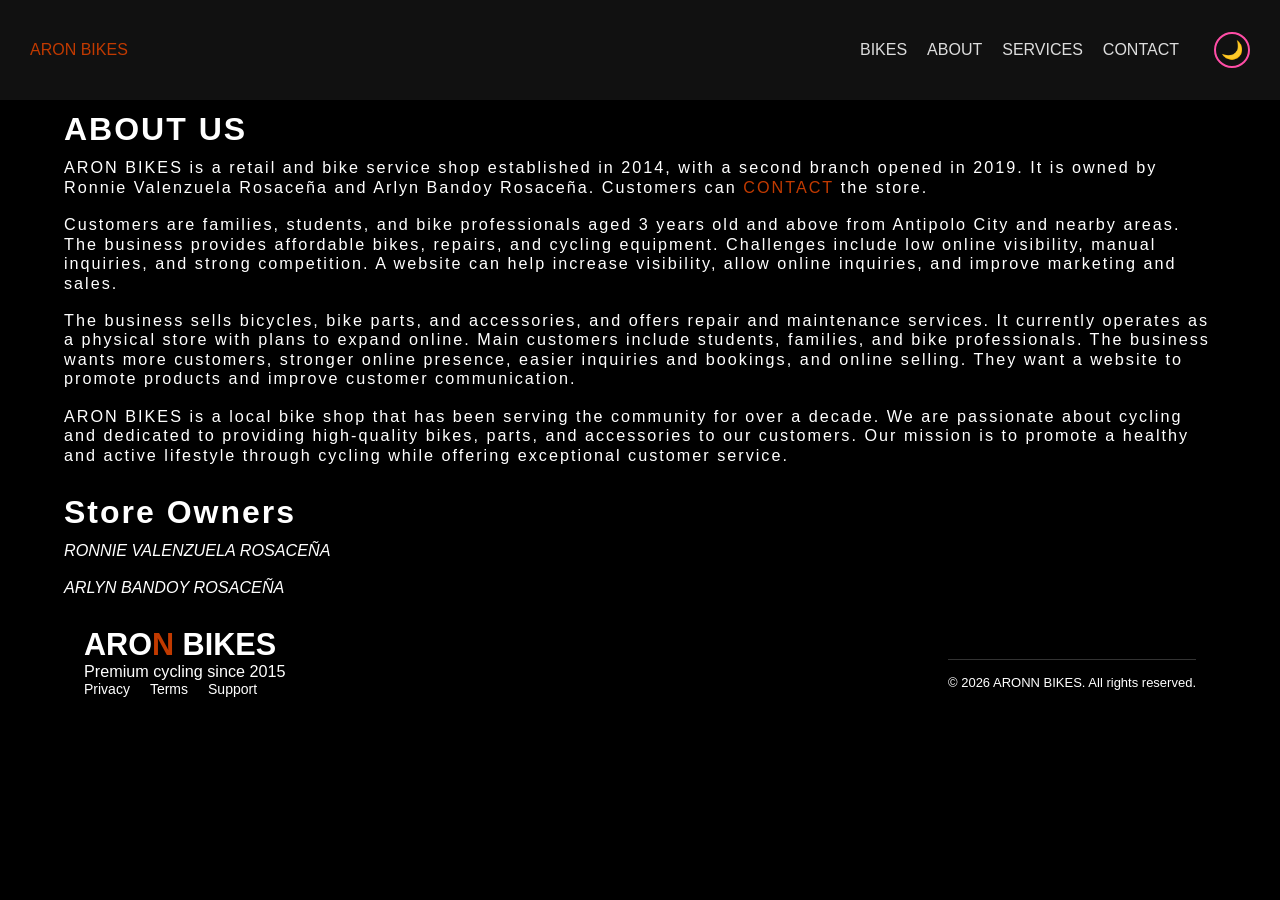
<file: about.html>
<!DOCTYPE html>
<html lang="en">
<head>
    <meta charset="UTF-8">
    <meta name="viewport" content="width=device-width, initial-scale=1.0">
    <title>ARON BIKES - Premium Cycling Experience</title>
    <link rel="stylesheet" href="style.css">
    <link href="https://fonts.googleapis.com/css2?family=Oswald:wght@400;600;700&family=Inter:wght@300;400;600&display=swap" rel="stylesheet">
    <script src="script.js"></script>
</head>
<body>
    <!-- Navigation --> 
     <nav class="navbar">
        <a href="#" class="logo"><span class="highlight">ARON BIKES</span></a>
        <ul class="nav-links">
            <li><a href="bikes.html">BIKES</a></li>
            <li><a href="about.html">ABOUT</a></li>
            <li><a href="services.html">SERVICES</a></li>
            <li><a href="contact.html">CONTACT</a></li>
           <button class="theme-btn glow-btn">🌙</button>
        </ul>
    </nav> 
    <div class="container">
        <div class="about-container">
            <h1 class="about-heading">ABOUT US</h1>
            <p class="about-description">ARON BIKES is a retail and bike service shop established in 2014, with a second branch opened in 2019. It is owned by Ronnie Valenzuela Rosaceña and Arlyn Bandoy Rosaceña. Customers can 
                <a href="contact.html"><span class="highlight">CONTACT<span></a> the store.</p><br>
            <p class="about-description">Customers are families, students, and bike professionals aged 3 years old and above from Antipolo City and nearby areas. The business provides affordable bikes, repairs, and cycling equipment. Challenges include low online visibility, manual inquiries, and strong competition. A website can help increase visibility, allow online inquiries, and improve marketing and sales.</p><br>
            <p class="about-description">The business sells bicycles, bike parts, and accessories, and offers repair 
            and maintenance services. It currently operates as a physical store with plans to expand online.
            Main customers include students, families, and bike professionals. The business wants more customers,
            stronger online presence, easier inquiries and bookings, and online selling. They want a website to
            promote products and improve customer communication.</p><br>
            <p class="about-description">ARON BIKES is a local bike shop that has been serving the community for over a decade. We are passionate about cycling and dedicated to providing high-quality bikes, parts, and accessories to our customers. Our mission is to promote a healthy and active lifestyle through cycling while offering exceptional customer service.</p><br>
            <p></p>
        </div 
        <hr>
        <div><h1 class="about-heading">Store Owners</h1>
        <p><i>RONNIE VALENZUELA ROSACEÑA</i></p><br>
        <p><i>ARLYN BANDOY ROSACEÑA</i></p></div>
        <!-- Footer -->
        <footer>
        <div class="footer-container">
        <div class="footer-content">
            <div class="footer-brand">
                <h3>ARO<span class="highlight">N</span> BIKES</h3>
                <p>Premium cycling since 2015</p>
            </div>
            <div class="footer-links">
                <a href="#">Privacy</a>
                <a href="#">Terms</a>
                <a href="#">Support</a> 
            </div>
        </div>
        <p class="copyright">&copy; 2026 ARONN BIKES. All rights reserved.</p>
    </div>
</footer>
</body>
</html>
</file>
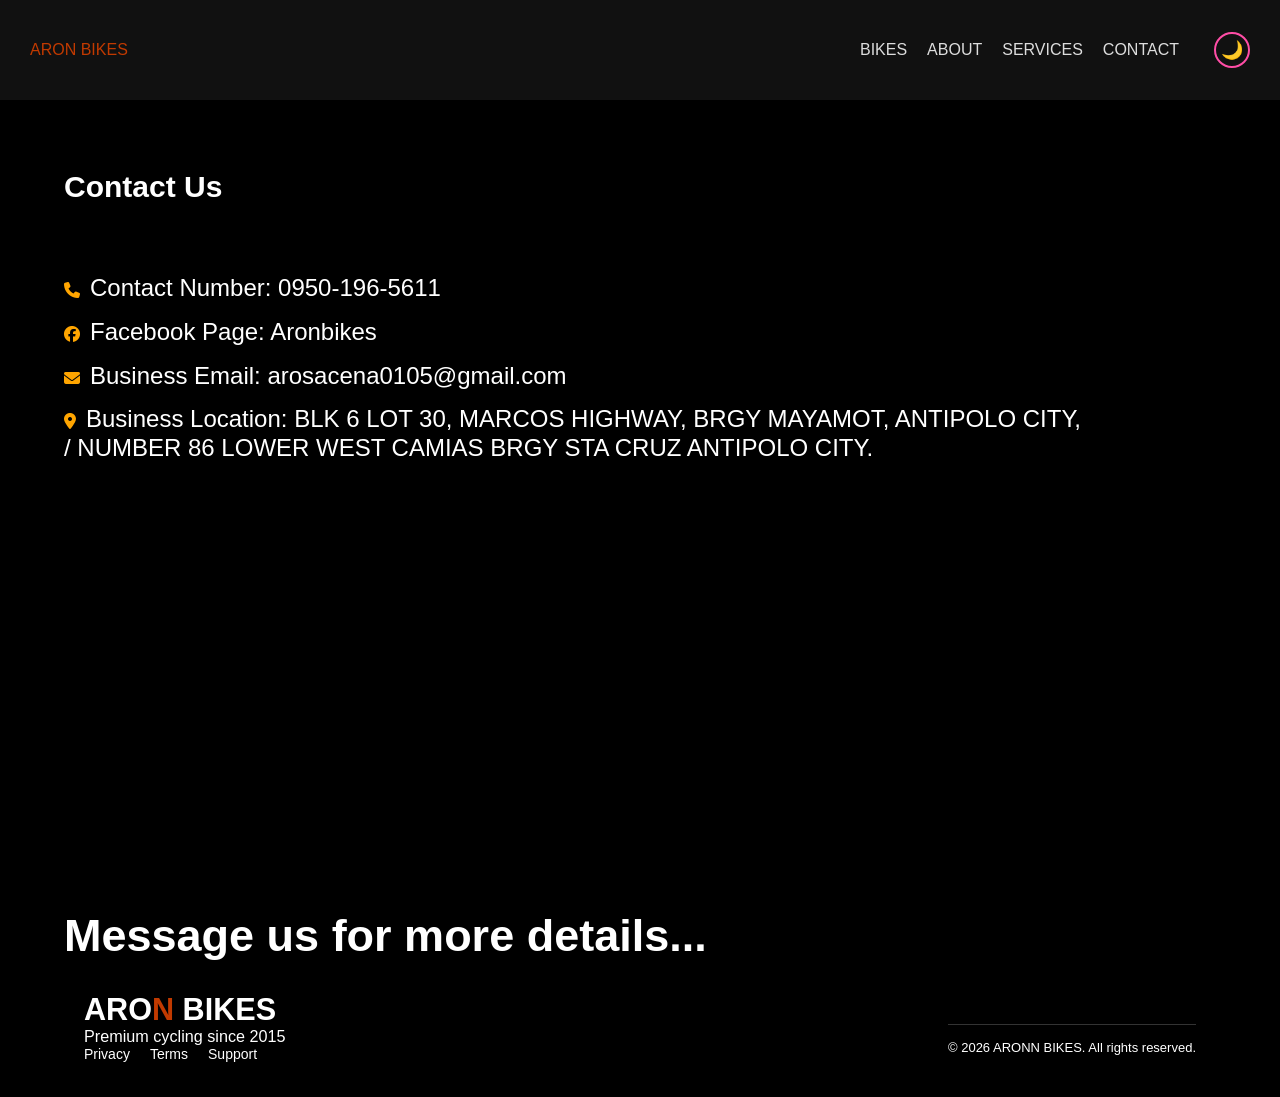
<file: contact.html>
<!DOCTYPE html>
<html lang="en">
<head>
    <meta charset="UTF-8">
    <meta name="viewport" content="width=device-width, initial-scale=1.0">
    <title>ARON BIKES - Premium Cycling Experience</title>
    <link rel="stylesheet" href="style.css">
    <link href="https://fonts.googleapis.com/css2?family=Oswald:wght@400;600;700&family=Inter:wght@300;400;600&display=swap" rel="stylesheet">
    <script src="script.js"></script>
    <link rel="stylesheet" href="https://cdnjs.cloudflare.com/ajax/libs/font-awesome/6.5.0/css/all.min.css">
</head>
<body>
    <!-- Navigation --> 
     <nav class="navbar">
        <a href="index.html" class="logo"><span class="highlight">ARON BIKES</span></a>
        <ul class="nav-links">
            <li><a href="bikes.html">BIKES</a></li>
            <li><a href="about.html">ABOUT</a></li>
            <li><a href="services.html">SERVICES</a></li>
            <li><a href="contact.html">CONTACT</a></li>
           <button class="theme-btn glow-btn">🌙</button>
        </ul>
    </nav> 

    <div class="container">
        <div class="contact-container">
            <h1 class="contact-heading">Contact Us</h1>
            <li class="contacts"><i class="fa-solid fa-phone"></i>Contact Number: 0950-196-5611</li>
            <li class="contacts"><i class="fa-brands fa-facebook"></i>Facebook Page: Aronbikes</li>
            <li class="contacts"><i class="fa-solid fa-envelope"></i>Business Email: arosacena0105@gmail.com</li>
            <li class="contacts"><i class="fa-solid fa-location-dot"></i>Business Location: BLK 6 LOT 30, MARCOS HIGHWAY, BRGY MAYAMOT, ANTIPOLO CITY,
            <br>/ NUMBER 86 LOWER WEST CAMIAS BRGY STA CRUZ ANTIPOLO CITY. </li>
        </div>
        <h1>Message us for more details...</h1>
    <!-- Footer -->
    <footer>
    <div class="footer-container">
        <div class="footer-content">    
            <div class="footer-brand">
                <h3>ARO<span class="highlight">N</span> BIKES</h3>
                <p>Premium cycling since 2015</p>
            </div>
            <div class="footer-links">
                <a href="#">Privacy</a>
                <a href="#">Terms</a>
                <a href="#">Support</a>
            </div>
        </div>
        <p class="copyright">
            &copy; 2026 ARONN BIKES. All rights reserved.
        </p>
    </div>
</footer>
</body>
</html>
</file>
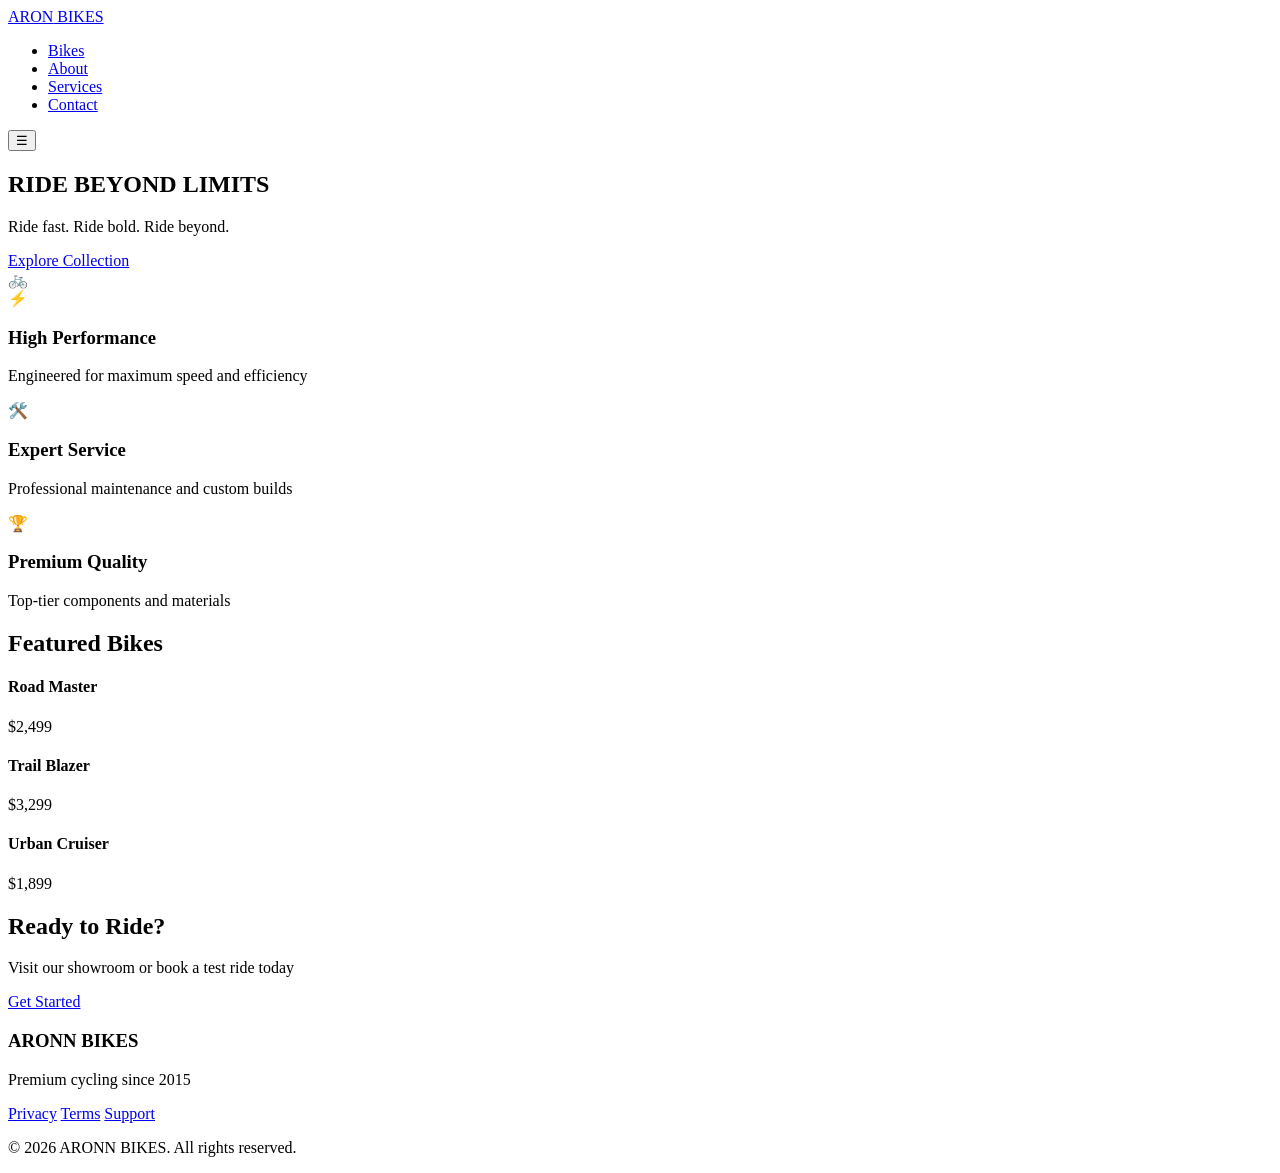
<file: nigs.html>
<!DOCTYPE html>
<html lang="en">
<head>
    <meta charset="UTF-8">
    <meta name="viewport" content="width=device-width, initial-scale=1.0">
    <title>ARON BIKES - Premium Cycling Experience</title>
    <link rel="stylesheet" href="nigs.css">
    <link href="https://fonts.googleapis.com/css2?family=Oswald:wght@400;600;700&family=Inter:wght@300;400;600&display=swap" rel="stylesheet">
</head>
<body>
    <!-- Navigation --> 
    <nav class="navbar">
        <div class="container">
            <a href="#" class="logo"><span class="highlight">ARON</span> BIKES</a>
            <ul class="nav-links">
                <li><a href="#bikes">Bikes</a></li>
                <li><a href="#about">About</a></li>
                <li><a href="#services">Services</a></li>
                <li><a href="#contact">Contact</a></li>
            </ul>
            <button class="mobile-menu-btn">☰</button>
        </div>
    </nav> 

    <!-- Hero Section -->
    <section class="hero">
        <div class="hero-content">
            <h1>RIDE <span class="highlight">BEYOND</span> LIMITS</h1>
            <p>Ride fast. Ride bold. Ride beyond.</p>
            <a href="#bikes" class="cta-btn">Explore Collection</a>
        </div>
        <div class="hero-bike">🚲</div>
    </section>

    <!-- Features -->
    <section class="features">
        <div class="container">
            <div class="feature-card">
                <div class="icon">⚡</div>
                <h3>High Performance</h3>
                <p>Engineered for maximum speed and efficiency</p>
            </div>
            <div class="feature-card">
                <div class="icon">🛠️</div>
                <h3>Expert Service</h3>
                <p>Professional maintenance and custom builds</p>
            </div>
            <div class="feature-card">
                <div class="icon">🏆</div>
                <h3>Premium Quality</h3>
                <p>Top-tier components and materials</p>
            </div>
        </div>
    </section>

    <!-- Bike Showcase -->
    <section id="bikes" class="showcase">
        <div class="container">
            <h2>Featured <span class="highlight">Bikes</span></h2>
            <div class="bike-grid">
                <div class="bike-card">
                    <div class="bike-img road"></div>
                    <h4>Road Master</h4>
                    <p class="price">$2,499</p>
                </div>
                <div class="bike-card">
                    <div class="bike-img mtb"></div>
                    <h4>Trail Blazer</h4>
                    <p class="price">$3,299</p>
                </div>
                <div class="bike-card">
                    <div class="bike-img urban"></div>
                    <h4>Urban Cruiser</h4>
                    <p class="price">$1,899</p>
                </div>
            </div>
        </div>
    </section>

    <!-- CTA Section -->
    <section class="cta-section">
        <div class="container">
            <h2>Ready to <span class="highlight">Ride</span>?</h2>
            <p>Visit our showroom or book a test ride today</p>
            <a href="#contact" class="cta-btn">Get Started</a>
        </div>
    </section>

    <!-- Footer -->
    <footer>
        <div class="container">
            <div class="footer-content">
                <div class="footer-brand">
                    <h3>ARON<span class="highlight">N</span> BIKES</h3>
                    <p>Premium cycling since 2015</p>
                </div>
                <div class="footer-links">
                    <a href="#">Privacy</a>
                    <a href="#">Terms</a>
                    <a href="#">Support</a>
                </div>
            </div>
            <p class="copyright">&copy; 2026 ARONN BIKES. All rights reserved.</p>
        </div>
    </footer>
</body>
</html>
</file>
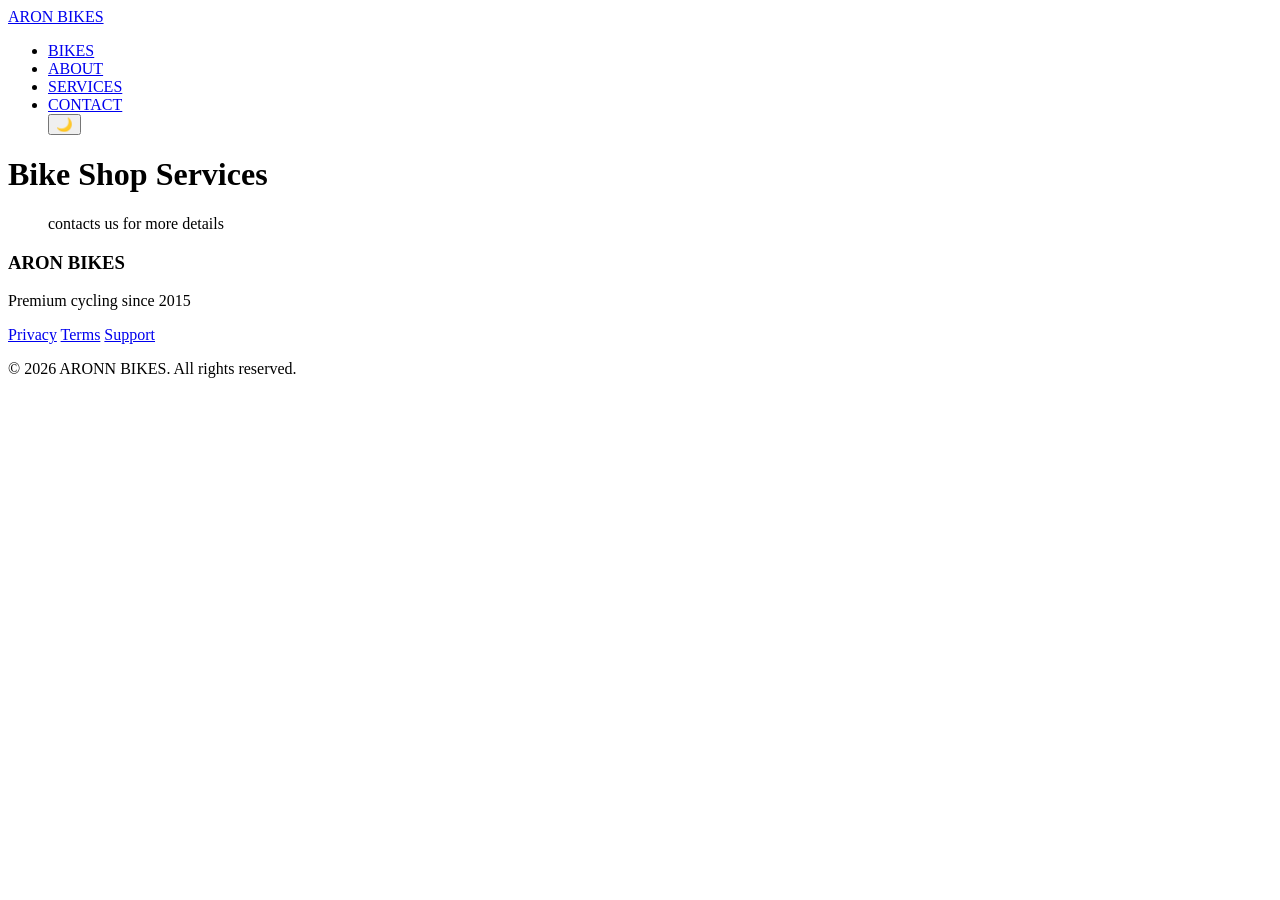
<file: services.html>
<!DOCTYPE html>
<html lang="en">
<head>
    <meta charset="UTF-8">
    <meta name="viewport" content="width=device-width, initial-scale=1.0">
    <title>ARON BIKES - Premium Cycling Experience</title>
    <link rel="stylesheet" href="nigs.css">
    <link href="https://fonts.googleapis.com/css2?family=Oswald:wght@400;600;700&family=Inter:wght@300;400;600&display=swap" rel="stylesheet">
    <script src="script.js"></script>
</head>
<body>
    <!-- Navigation --> 
     <nav class="navbar">
        <a href="#" class="logo"><span class="highlight">ARON BIKES</span></a>
        <ul class="nav-links">
            <li><a href="bikes.html">BIKES</a></li>
            <li><a href="about.html">ABOUT</a></li>
            <li><a href="services.html">SERVICES</a></li>
            <li><a href="contact.html">CONTACT</a></li>
           <button class="theme-btn glow-btn">🌙</button>
        </ul>
    </nav> 
    <div class="container"> 
        <div class="services-container">
            <h1>Bike Shop Services</h1>
            <ul>
            <p>contacts us for more details</pp>
            </ul>
        </div>
        <!-- Footer -->
        <footer>
        <div class="footer-container">
        <div class="footer-content">
            <div class="footer-brand">
                <h3>ARO<span class="highlight">N</span> BIKES</h3>
                <p>Premium cycling since 2015</p>
            </div>

            <div class="footer-links">
                <a href="#">Privacy</a>
                <a href="#">Terms</a>
                <a href="#">Support</a>
            </div>

        </div>

        <p class="copyright">
            &copy; 2026 ARONN BIKES. All rights reserved.
        </p>

    </div>
</footer>
</body>
</html>
</file>
<file: style.css>
/*---------- GLOBAL STYLES ----------*/

* {
    box-sizing: border-box;
    margin: 0;  
    padding: 0;
}

html {
    font-size: 62.5%;
}

body {
    font-weight: 400;
    font-family: sans-serif;
    font-size: 16px;
    background-color: #000;
    color: #fff; 
}

a {
    display: inline-block;
    text-decoration: none;
    color: #ddd;
}

li {
    list-style-type: none;
}

h1 {
    font-size: 5rem;
}

h2 {
    font-size: 4.2rem;
}

h3 {
    font-size: 3.4rem;
}

h4 {
    font-size: 2.6rem;
}

p {
    font-size: 1.8rem;
}

.container {
    max-width: 1200px;
    margin: 0 auto;
    width: 90%;
}

/*---------- NAVIGATION BAR ----------*/

.navbar {
    height: 100px;
    background-color: #111;
    padding: 15px 30px;
    display: flex;
    justify-content: space-between;
    align-items: center;
    position: sticky;
    top: 0;
    z-index: 1;
}

.menu-toggle {
    display: none;
    font-size: 28px;
    background: none;
    border: none;
    color: #fff;
    cursor: pointer;
}

.nav-links { 
    display: flex;
    align-items: center;
    gap: 20px;
}

.navborder {
    border: 2px solid #cc5200;
    padding: 5px 10px;
}

/* ---------- HERO SECTION ----------*/

.hero-container {
    height: 90vh;
    width: 100vw;
    min-height: 300px;
    max-width: 100%;
    margin-bottom: 200px;
}

.hero-content {
    height: 90vh;
    display: flex;
    flex-direction: column;
    align-items: center;
    justify-content: center;
}

.hero-img {
    background-image: url("images/bike1.png");
    background-size: cover;
    background-position: center center;
    background-repeat: no-repeat;
    background-attachment: fixed;
}

.hero-heading {
    margin-bottom: 15px;
    text-align: center;
}

.hero-paragraph {
    margin-bottom: 20px;
    font-size: 26px;
    text-align: center;
}

.btn {
    font-weight: 500;
    font-size: 16px;
    padding: 15px 30px;
    background-color: #d15401cc;
    color: #fff;
    border-radius: 15px;
}

.highlight {
    color: #c13a00;
}

.hero-btn:visited, .hero-btn:link {
    color: #fff;
    background-color: #ff6600;
}

.hero-btn:active, .hero-btn:hover {
    color: #fff;
    background-color: #cc5200;
    transform: scale(1.05);
}

/* ---------- CALL TO ACTION SECTION ---------- */

.cta-section{
    padding: 50px 0px;
    text-align: center;
    background-color: #111;
    border-radius: 15px;
}

.cta-btn:visited, .cta-btn:link {
    color: #fff;
    background-color: #ff6600;
}

.cta-btn:active, .cta-btn:hover {
    color: #fff;
    background-color: #732e00;
    transform: scale(1.05);
}

.cta-heading {
    margin-bottom: 5px;
}

.cta-paragraph {
    margin-bottom: 30px;
}

/* ---------- FEATURES SECTION ---------- */

.features {
    margin-bottom: 200px;
}

.feature-heading {
    text-align: center;
}

.features-container {
    display: flex;
    align-items: center;
    justify-content: center;
    gap: 20px;
}

.features-card {
    display: inline-block;
    width: 250px;
    margin: 15px;
    padding: 20px;
    background: #181818;
    border-radius: 15px;
    transition: 0.3s;
}

.bike-features {
    margin-bottom: 200px;
}

.bike-img {
    max-width: 300px;
    height: 300px;
    width: 90%;
}

.showcase-heading {
    text-align: center;
    margin-bottom: 30px;
}

/* ---------- FOOTER SECTION ---------- */

footer {   
    color: #fff;
    padding: 30px 20px;     
}

.footer-container {
    max-width: 1200px;
    margin: auto;
    display: flex;
    justify-content: space-between;
    align-items: center;
    flex-wrap: nowrap;
}

.footer-heading {
    font-size: 22px;
    margin: 0;
    font-weight: bold;
}

.footer-establish {
    font-size: 14px;
    margin-top: 5px;
}

.footer-links {
    display: flex;
    gap: 20px;
}

.footer-links a {
    color: #fff;
    font-size: 14px;
    transition: 0.3s;
}

.footer-links a:hover {
    color: #f97b49;
}

.copyright {
    text-align: center;
    margin-top: 20px;
    font-size: 13px;
    border-top: 1px solid #333;
    color: #fff;
    padding-top: 15px;
}

.footer-links a {
    position: relative;
    color: #fff;
    text-decoration: none;
    font-size: 14px;
    padding-bottom: 5px;
    transition: color 0.3s;
}

.footer-links a::after {
    content: "";
    position: absolute;
    left: 0;
    bottom: 0;
    width: 0;
    height: 2px;
    background-color: orange;
    transition: width 0.3s ease;
}

.footer-links a:hover {
    color: orange;
}

.footer-links a:hover::after {
    width: 100%;
}

/* NAVIGATION LINK STYLES (BIKES TO CONTACT) */

img:hover{
    transform: scale(1.50);
}

.bikes-container {
    height: 1200px;
    display: flex;
    flex-direction: column;
    align-items: center;
    justify-items: center;
    gap: 100px;
}

.bikeimage {
    width: 400px;
    height: 200px;
    transition: 0.3s ease;
}

.bike-grid{
    display: flex;
    justify-content: center;
    gap: 20px;
}

.bike-card {
    background: #1c1c1c;
    padding: 20px;
    border-radius: 15px;
    width: 250px;
    text-align: center;
}

.bike-card:hover {
    transform: scale(1.05);
}

.bikeimage {
    max-width: 400px;
    width: 90%;
}

.about-container {
    height: auto;
}

.about-heading {
    font-size: 32px;
    font-weight: 700;
    letter-spacing: 2px;
    line-height: 1.2;
    margin: 10px 0px;
}

.about-description {
    letter-spacing: 2px;
    line-height: 1.2;
}

.contact-container {
    padding-top: 70px;
    height: 90vh;
}

.contact-heading {    
    font-weight: 700;
    font-size: 30px;
    margin-bottom: 70px;
}

.contacts {
    margin-bottom: 15px;
    font-size: 24px;
    line-height: 1.2;
}
.contacts i {
    font-size: 16px;
    color: orange;
    margin-right: 10px;
}

.box {
    background: #000000;
    color: #ffffff;
    margin: 5px 0;
    padding: 20px;
    text-align: center;
}

/* ---------- MEDIA QUERIES ---------- */

 /* DESKTOP SCREEN */
@media (max-width: 1333px) {
    html {
        font-size: 56.25%;
    }
}

/* LAPTOP SCREEN */
@media (max-width: 1102px) {
    html {
        font-size: 50%;
    }
}

/* TABLET SCREEN */
@media (max-width: 908px) {
    html {
        font-size: 43.75%;
    }

    .menu-toggle{
        display: block;
    }

    .hero-content {
        height: 70vh;
    }

    .nav-links {
    position: absolute;
    top: 100px;
    right: 0;
    width: 100%;
    background: #111;
    flex-direction: column;
    align-items: center;
    gap: 20px;
    padding: 20px 0;
    display: none;
    }

    .nav-links.active {
    display: flex;
    }

    .nav-links li {
    width: 100%;
    text-align: center; 
    }

    .nav-links a {
    display: block;
    width: 100%;
    padding: 10px;
    }

}

/* PHONE SCREEN */
@media (max-width: 490px) {     
    html {
        font-size: 37.5%;
    }
    
    .footer-container {
        display: flex;
        flex-direction: column;
        align-items: center;
        text-align: center;
        margin: 30px ;
    }

    .menu-toggle{
        display: block;
    }

    .nav-links {
    position: absolute;
    top: 100px;
    right: 0;
    width: 100%;
    background: #111;
    flex-direction: column;
    align-items: center;
    gap: 20px;
    padding: 20px 0;
    display: none;
    }

    .nav-links.active {
    display: flex;
    }

    .nav-links li {
    width: 100%;
    text-align: center;
    }

    .nav-links a {
    display: block;
    width: 100%;
    padding: 10px;
    }

}

/* GLOWING BUTTON */

.theme-btn {
    background: #ff6600;
    border: none;
    padding: 8px 12px;
    cursor: pointer;
    font-size: 18px;
    border-radius: 5px;
    margin-left: 15px;
    color: #fff;
}
.theme-btn {
    position: absolute;
    padding: 5px;
    border-radius: 50%;
    border: none;
    cursor: pointer;
    font-size: 18px;
}

.glow-btn {
    position: relative;
    border: 2px solid #ff4da6;
    background: transparent;
    color: white;
    cursor: pointer;
    border-radius: 5;
    transition: all 0.3% ease;
    overflow: hidden; 
}
.glow-btn:hover {
    background: #ff4da6;
    box-shadow: 
    0 0 10px #ff4da6, 0 0 10px #ff4da6, 0 0 10px #ff4da6;
    transform: scale(1.05);
}
.glow-btn::before {
    content: "";
    position: absolute;
    top: 0;
    left: -100%;
    width: 100%;
    height: 100%;
    background: linear-gradient(
        120deg,
        transparent,
        rgba(255,255,255,0.6),
        transparent
    );
    transition: 0.5s;
}
.glow-btn:hover::before {
    left: 100%;
}

/* DARK MODE & LIGHT MODE BUTTON */

/* Theme Button */

body.dark-mode {    
    color: #000;
    background-color: #ddd;
}

/* NAVBAR */
body.dark-mode .navbar {
    background: #f5f5f5;
}

/* CARDS */
body.dark-mode .bike-card {
    background: #eaeaea;
    color: #000;
}

/* CTA SECTION */
body.dark-mode .cta-section {
    background: #f5f5f5;
}

/* LINKS */
body.dark-mode a {
    color: #000;
}

/* FOOTER */
body.dark-mode footer {
    background: #ddd;
    color: #000;
}
</file>
<file: nigs.css>

</file>
